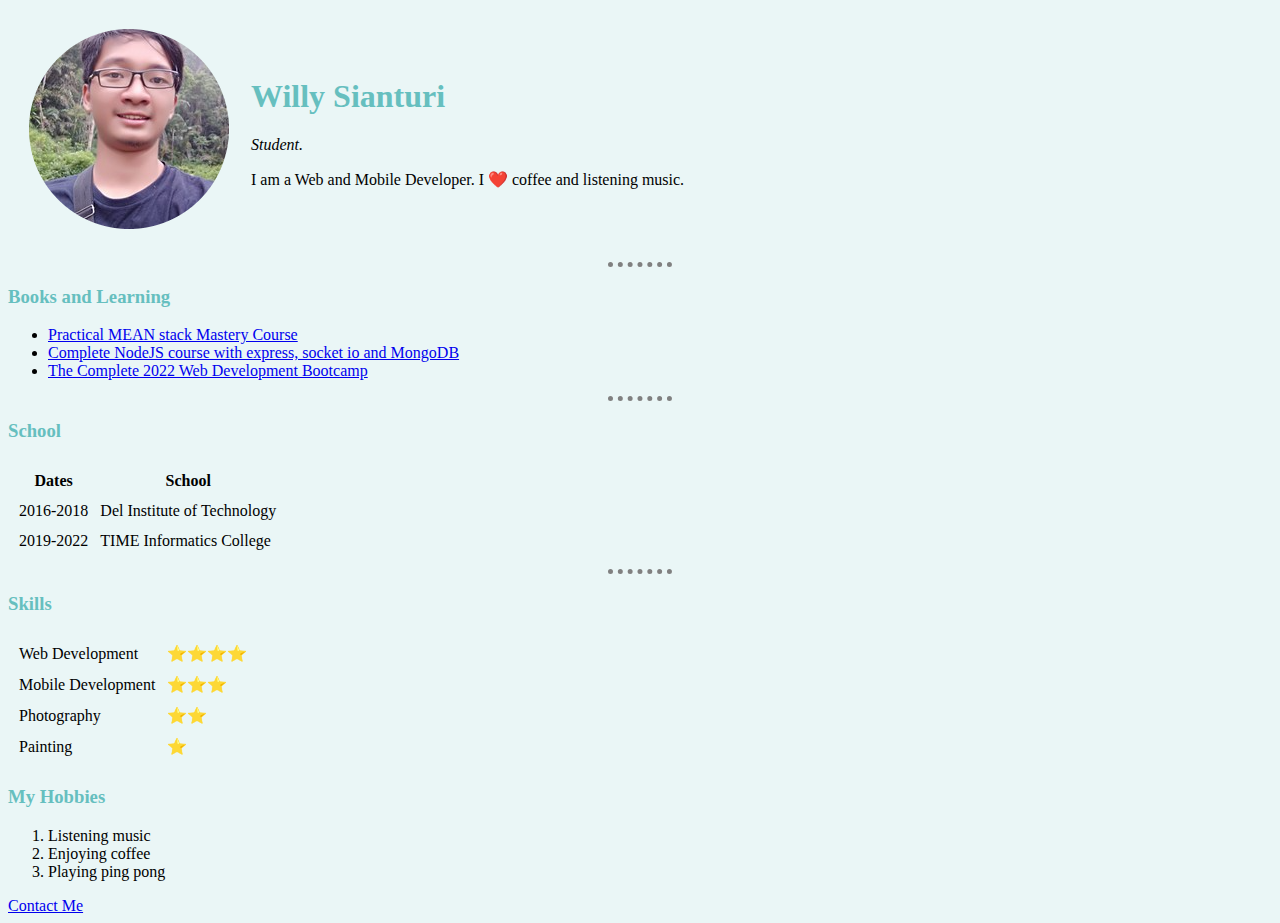
<file: index.html>
<!DOCTYPE html>
<html lang="en">
  <head>
    <meta charset="UTF-8">
    <meta http-equiv="X-UA-Compatible" content="IE=edge">
    <meta name="viewport" content="width=device-width, initial-scale=1.0">
    <title>Willy's Personal Website</title>
    <link rel="stylesheet" href="css/styles.css">
  </head>

  <body>
    <table cellspacing="20">
      <tr>
        <td><img src="img/me-circular.png" alt="willy profile picture"></td>
        <td>
          <h1>Willy Sianturi</h1>
          <p><em>Student.</em></p>
          <p>I am a Web and Mobile Developer. I ❤️ coffee and listening music.</p>
        </td>
      </tr>
    </table>
    <hr/>
    <h3>Books and Learning</h3>
    <ul>
      <li><a href="https://www.udemy.com/course/practical-mean-stack-mastery-course/">Practical MEAN stack Mastery Course</a></li>
      <li><a href="https://www.udemy.com/course/create-nodejs-app-with-express-socket-io-and-mongodb/">Complete NodeJS course with express, socket io and MongoDB</a></li>
      <li><a href="https://www.udemy.com/course/the-complete-web-development-bootcamp/">The Complete 2022 Web Development Bootcamp</a></li>
    </ul>
    <hr/>
    <h3>School</h3>
    <table cellspacing="10px">
      <tr>
        <th>Dates</th>
        <th>School</th>
      </tr>
      <tr>
        <td>2016-2018</td>
        <td>Del Institute of Technology</td>
      </tr>
      <tr>
        <td>2019-2022</td>
        <td>TIME Informatics College</td>
      </tr>
    </table>
    <hr/>
    <h3>Skills</h3>
    <table cellspacing="10px">
      <tr>
        <td>Web Development</td>
        <td>⭐⭐⭐⭐</td>
      </tr>
      <tr>
        <td>Mobile Development</td>
        <td>⭐⭐⭐</td>
      </tr>
      <tr>
        <td>Photography</td>
        <td>⭐⭐</td>
      </tr>
      <tr>
        <td>Painting</td>
        <td>⭐</td>
      </tr>
    </table>
    <h3>My Hobbies</h3>
    <ol>
      <li>Listening music</li>
      <li>Enjoying coffee</li>
      <li>Playing ping pong</li>
    </ol>
    <a href="contact-me.html">Contact Me</a>
  </body>
</html>
</file>
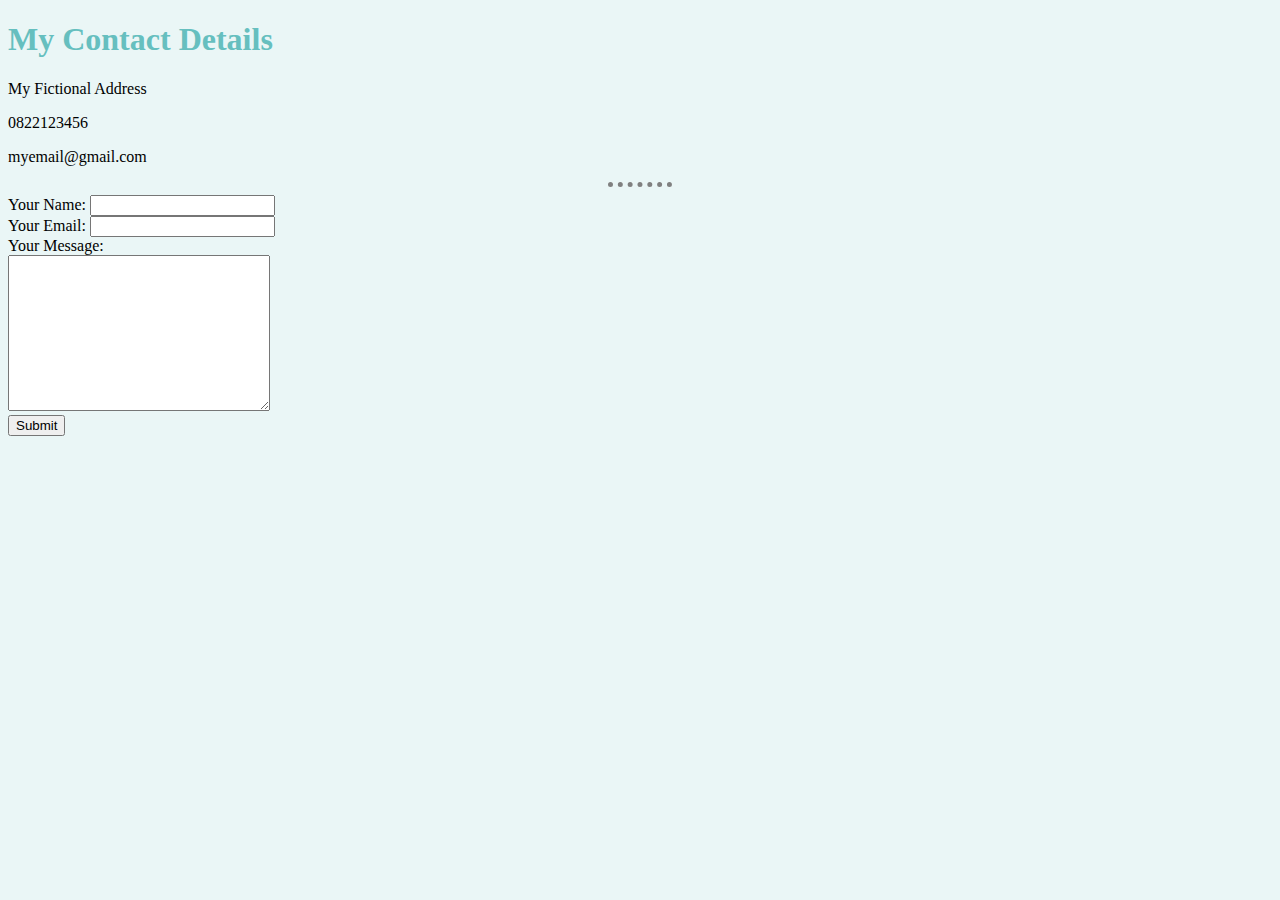
<file: contact-me.html>
<!DOCTYPE html>
<html lang="en">
<head>
  <meta charset="UTF-8">
  <meta http-equiv="X-UA-Compatible" content="IE=edge">
  <meta name="viewport" content="width=device-width, initial-scale=1.0">
  <title>Contact Me</title>
  <link rel="stylesheet" href="css/styles.css">
</head>
<body>
  <h1>My Contact Details</h1>
  <p>My Fictional Address</p>
  <p>0822123456</p>
  <p>myemail@gmail.com</p>
  <hr/>
  <form action="mailto:willywinsianturi@gmail.com" method="post" enctype="text/plain">
    <label for="">Your Name:</label>
    <input type="text" name="yourName" id="">
    <br/>
    <label for="">Your Email:</label>
    <input type="email" name="yourEmail" id="">
    <br/>
    <label for="">Your Message:</label>
    <br/>
    <textarea name="yourMessage" id="" cols="30" rows="10"></textarea>
    <br/>
    <input type="submit" value="Submit">
  </form>
</body>
</html>
</file>
<file: css/styles.css>
body {
  background-color: #EAF6F6;
}

h1 {
  color: #66BFBF;
}

h3 {
  color: #66BFBF;
}

hr {
  border-style: none;
  border-top-style: dotted;
  border-color: grey;
  border-width: 5px;
  width: 5%;
}
</file>
